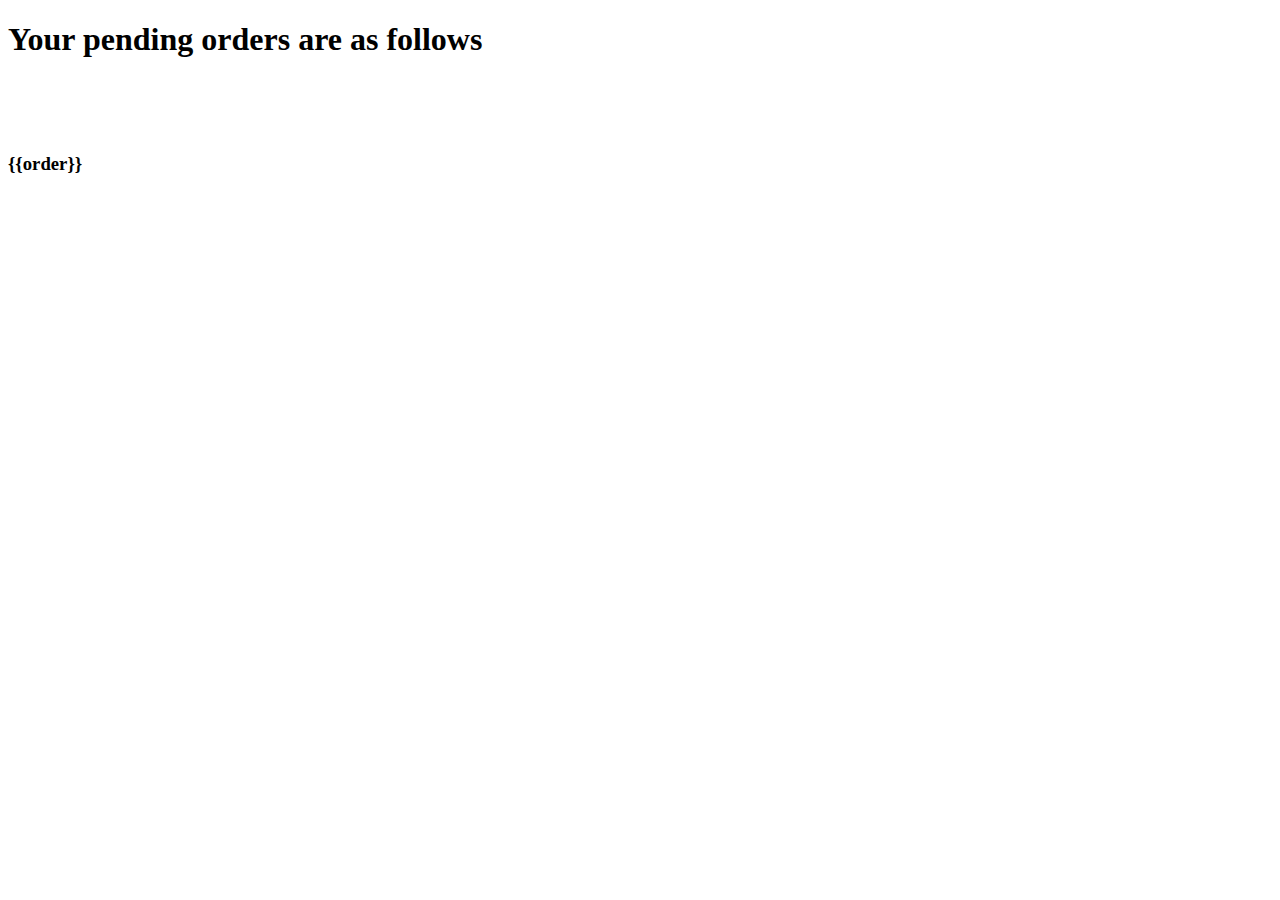
<file: SWIGATTO/Hotel_Manager_site/Templates/manager.html>
<!DOCTYPE html>
<html lang="en">
<head>
    <meta charset="UTF-8">
    <meta http-equiv="X-UA-Compatible" content="IE=edge">
    <meta name="viewport" content="width=device-width, initial-scale=1.0">
    <title>hotel manager</title>
</head>
<body>
    <h1>Your pending orders are as follows</h1>
    <br>
    <br>
    <br>
    <h3> {{order}} </h3>
    </ol>
</body>
</html>
</file>
